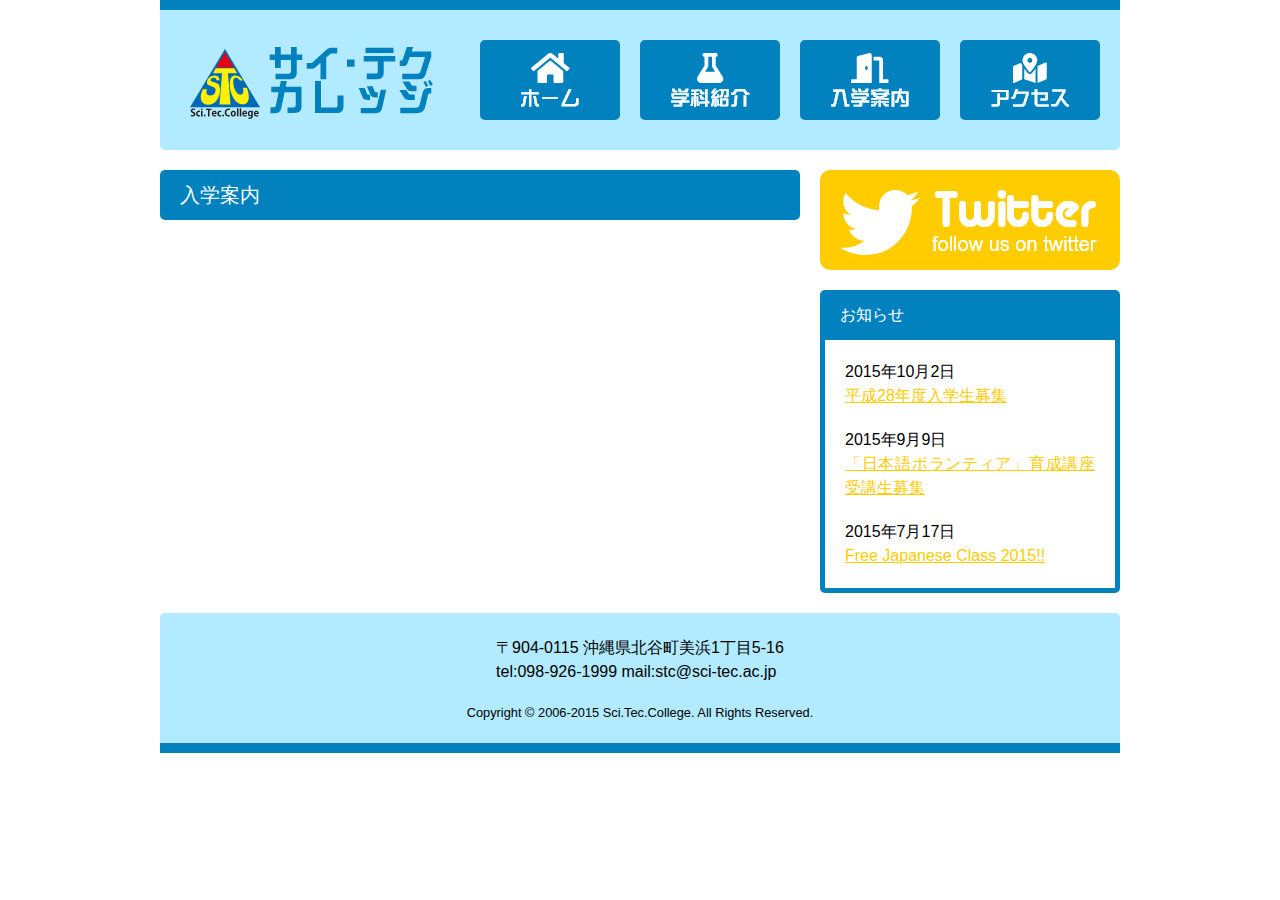
<file: info.html>
<!DOCTYPE html>
<html lang="ja">

<head>
  <meta charset="UTF-8">
  <meta http-equiv="X-UA-Compatible" content="IE=edge">
  <meta name="viewport" content="width=device-width, initial-scale=1.0">
  <title>入学案内｜学校法人南星学園サイテクカレッジ</title>
  <link rel="stylesheet" href="css/reset.css">
  <link rel="stylesheet" href="css/style.css">
  <script src="https://ajax.googleapis.com/ajax/libs/jquery/3.6.1/jquery.min.js"></script>
  <script src="js/hover-image.js"></script>
</head>

<body id="info">
  <div class="page">
    <header>
      <h1><a href="index.html"><img src="images/logo.png" alt="サイテクカレッジ"></a></h1>
      <nav>
        <ul>
          <li><a href="index.html"><img src="images/nav-home.png" alt="ホーム" class="hover-image"></a></li>
          <li><a href="course.html"><img src="images/nav-course.png" alt="学科紹介" class="hover-image"></a></li>
          <li><a href="info.html"><img src="images/nav-info.png" alt="入学案内" class="hover-image"></a></li>
          <li><a href="access.html"><img src="images/nav-access.png" alt="アクセス" class="hover-image"></a></li>
        </ul>
      </nav>
    </header>

    <div class="content">
      <main>
        <article>
          <h2>入学案内</h2>
        </article>
      </main>
      <aside>
        <div class="banner">
          <a href="#"><img src="images/banner-twitter.png" alt="Twitter follow us on twitter"></a>
        </div>
        <div class="news">
          <h2>お知らせ</h2>
          <ul>
            <li><time datetime="2015-10-02">2015年10月2日</time><br><a href="#">平成28年度入学生募集</a></li>
            <li><time datetime="2015-09-09">2015年9月9日</time><br><a href="#">「日本語ボランティア」育成講座 受講生募集</a></li>
            <li><time datetime="2015-07-17">2015年7月17日</time><br><a href="#">Free Japanese Class 2015!!</a></li>
          </ul>
        </div>
      </aside>
    </div>
    <footer>
      <address>〒904-0115 沖縄県北谷町美浜1丁目5-16<br>tel:098-926-1999 mail:stc@sci-tec.ac.jp</address>
      <p><small>Copyright &copy; 2006-2015 Sci.Tec.College. All Rights Reserved.</small></p>
    </footer>
  </div>

</body>

</html>
</file>
<file: css/style.css>
/* -----------------------
  全般設定
----------------------- */
html {
  scroll-behavior: smooth;
}

body {
  background-color: #ffffff;
  color: #000000;
  font-family: "Helvetica Neue", Arial, "Hiragino Kaku Gothic ProN", "Hiragino Sans", Meiryo, sans-serif;
  font-size: 16px;
}

a {
  color: #ffcc00;
  text-decoration: underline;
}

.page {
  width: 960px;
  margin: 0 auto;
}

.content {
  display: flex;
  justify-content: space-between;
  align-items: flex-start;
  margin-bottom: 20px;
}

.back-top {
  position: fixed;
  bottom: 100px;
  right: 100px;
  /* size */
  width: 50px;
  height: 50px;
  border-radius: 50%;
  /* center */
  display: flex;
  justify-content: center;
  align-items: center;
  /* design */
  box-shadow: 5px 5px 5px rgba(0, 0, 0, .1);
  background-color: #ffcc00;
}

.back-top i {
  font-size: 30px;
  color: #ffffff;
}

/* -----------------------
  ヘッダー
----------------------- */
header {
  background-color: #b2eaff;
  border-top: 10px solid #0182be;
  height: 150px;
  border-radius: 0 0 5px 5px;
  margin-bottom: 20px;
  display: flex;
  justify-content: space-between;
}

header.on {
  position: fixed;
  z-index: 1;
}

header.fade {
  opacity: 0;
  position: fixed;
  z-index: 1;
  top: 0;
}

header.fade.on {
  opacity: 1;
}

header h1 {
  margin: 30px 0 0 20px;
}

header nav {
  margin: 30px 20px 0 0;
}

header ul {
  display: flex;
}

header li {
  margin-left: 20px;
}


/* -----------------------
  メイン
----------------------- */
main {
  width: 640px;
}

main article h2 {
  background-color: #0182be;
  color: #ffffff;
  border-radius: 5px;
  font-size: 20px;
  padding: 15px 20px;
  margin-bottom: 20px;
}

main .card {
  margin-bottom: 60px;
  display: flex;
  align-items: flex-start;
  opacity: 0;
  /* スクロール時に非表示 */
  position: relative;
  left: -50px;
}

main .card.on {
  opacity: 1;
  left: 0;
}

main .card img {
  margin-right: 20px;
}

main .card h3 {
  font-size: 20px;
  color: #0182be;
  margin-bottom: 20px;
}

main .card p {
  line-height: 1.5;
}


/* -----------------------
  サイド
----------------------- */
aside {
  width: 300px;
}

aside .banner {
  margin-bottom: 20px;
}

aside .news {
  border: 5px solid #0182be;
  border-radius: 5px;
}

aside .news h2 {
  background-color: #0182be;
  color: #ffffff;
  height: 45px;
  padding: 12px 0 0 15px;
}

aside .news ul {
  margin: 20px;
}

aside .news li {
  margin-bottom: 20px;
  line-height: 1.5;
}

/* -----------------------
  フッター
----------------------- */
footer {
  background-color: #b2eaff;
  border-bottom: 10px solid #0182be;
  border-radius: 5px 5px 0 0;
  height: 140px;
  display: flex;
  flex-direction: column;
  justify-content: center;
  align-items: center;
}

footer address {
  line-height: 1.5;
  margin-bottom: 20px;
}

/* -----------------------
  トップページ
----------------------- */
#home main .eyecatch {
  margin-bottom: 20px;
}

#home main h2 {
  font-size: 20px;
  color: #0182be;
  margin-bottom: 20px;
}

#home main p {
  line-height: 1.5;
  margin-bottom: 20px;
}

/* -----------------------
  学科紹介
----------------------- */

/* -----------------------
  入学案内
----------------------- */

/* -----------------------
  アクセス
----------------------- */
#access main .mihama h3 {
  font-size: 20px;
  color: #0182be;
  text-align: center;
  margin-bottom: 20px;
}

#access main .mihama p {
  line-height: 1.5;
  margin-bottom: 20px;
}
</file>
